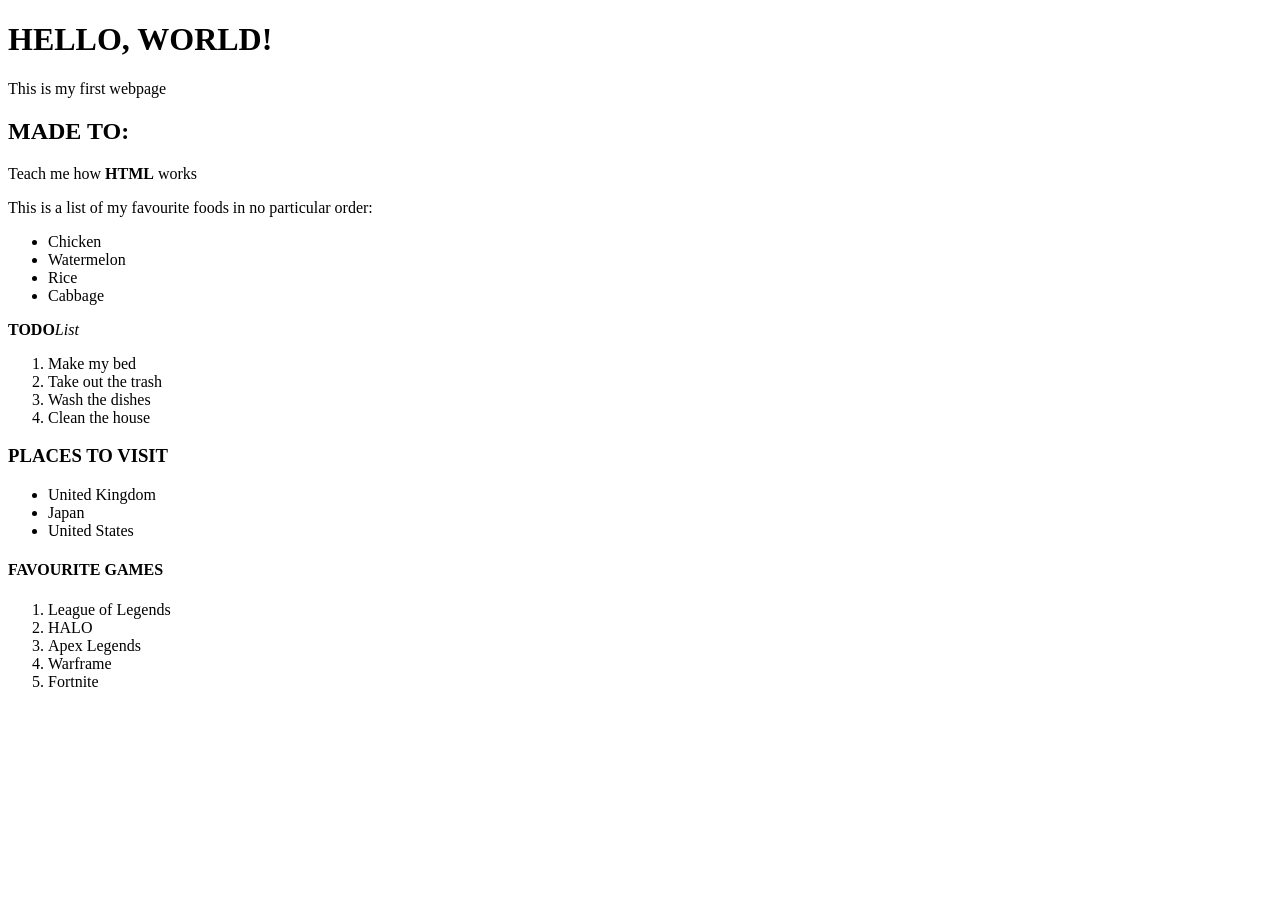
<file: LEARN HTML/index.html>
<!doctype html>

<html>
  <head>
    <meta charset="UTF-8" />
    <title>My First Web Page</title>
  </head>
  <body>
    <h1>HELLO, WORLD!</h1>

    <p>This is my first webpage</p>

    <h2>MADE TO:</h2>

    <p>Teach me how <b>HTML</b> works</p>

    <p>This is a list of my favourite foods in no particular order:</p>
    <ul>
      <li>Chicken</li>
      <li>Watermelon</li>
      <li>Rice</li>
      <li>Cabbage</li>
    </ul>

    <p><b>TODO</b><i>List</i></p>
    <ol>
      <li>Make my bed</li>
      <li>Take out the trash</li>
      <li>Wash the dishes</li>
      <li>Clean the house</li>
    </ol>

    <h3>PLACES TO VISIT</h3>
    <ul>
      <li>United Kingdom</li>
      <li>Japan</li>
      <li>United States</li>
    </ul>

    <h4>FAVOURITE GAMES</h4>
    <!--EXTREMELY BIASED-->
    <ol>
      <li>League of Legends</li>
      <li>HALO</li>
      <li>Apex Legends</li>
      <li>Warframe</li>
      <li>Fortnite</li>
    </ol>
  </body>
</html>
</file>
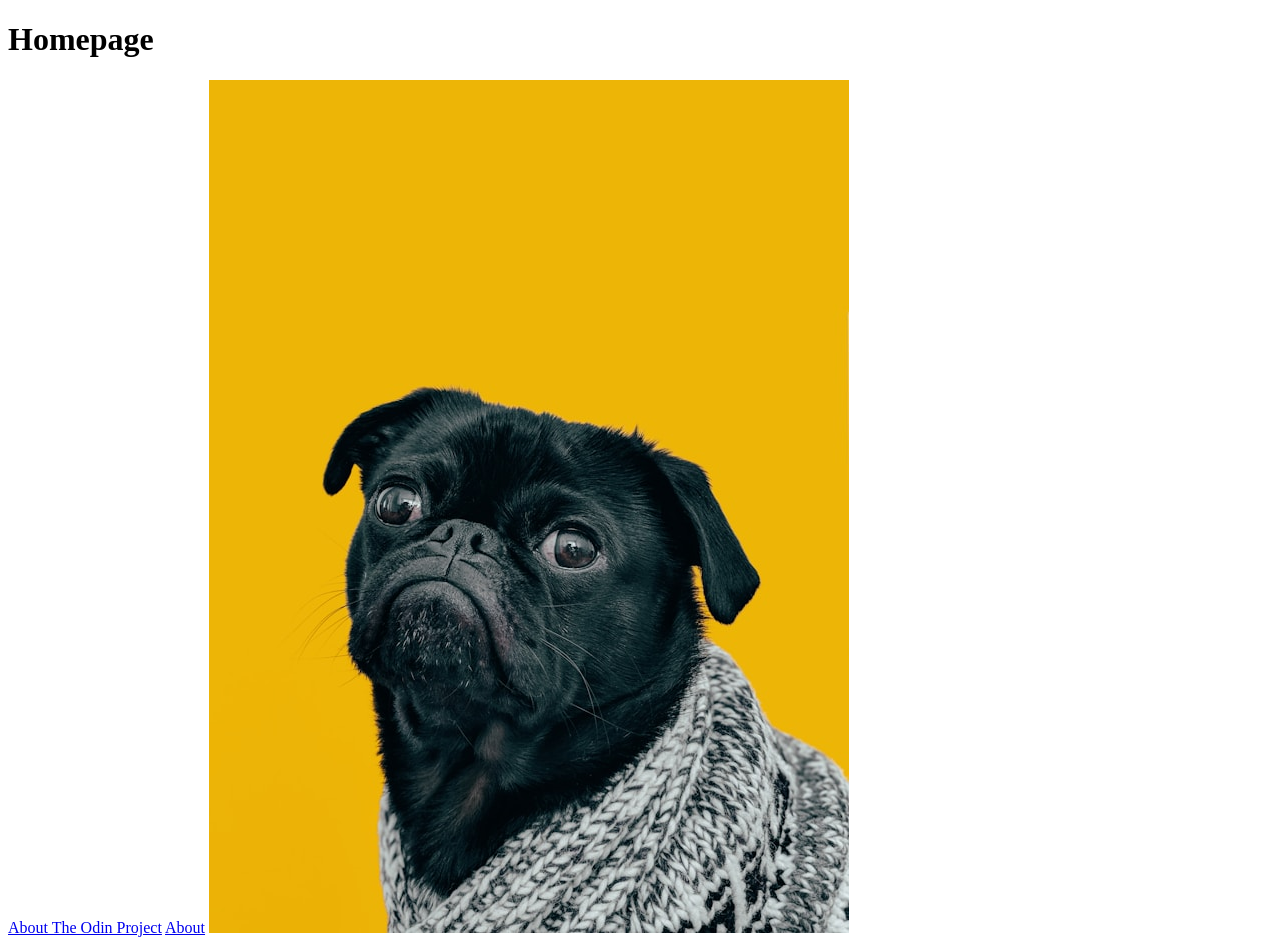
<file: odin-links-and-images/index.html>
<!doctype html>

<html>
  <head>
    <meta charset="UTF-8" />
    <title>odin_links_and_images</title>
  </head>
  <body>
    <h1>Homepage</h1>
    <a
      href="https://www.theodinproject.com/about"
      target="_blank"
      rel="noreferrer"
      >About The Odin Project</a
    >
    <a href="about.html" target="_blank" rel="noreferrer">About</a>

    <img src="./charlesdeluvio-Mv9hjnEUHR4-unsplash.jpg" />
  </body>
</html>
</file>
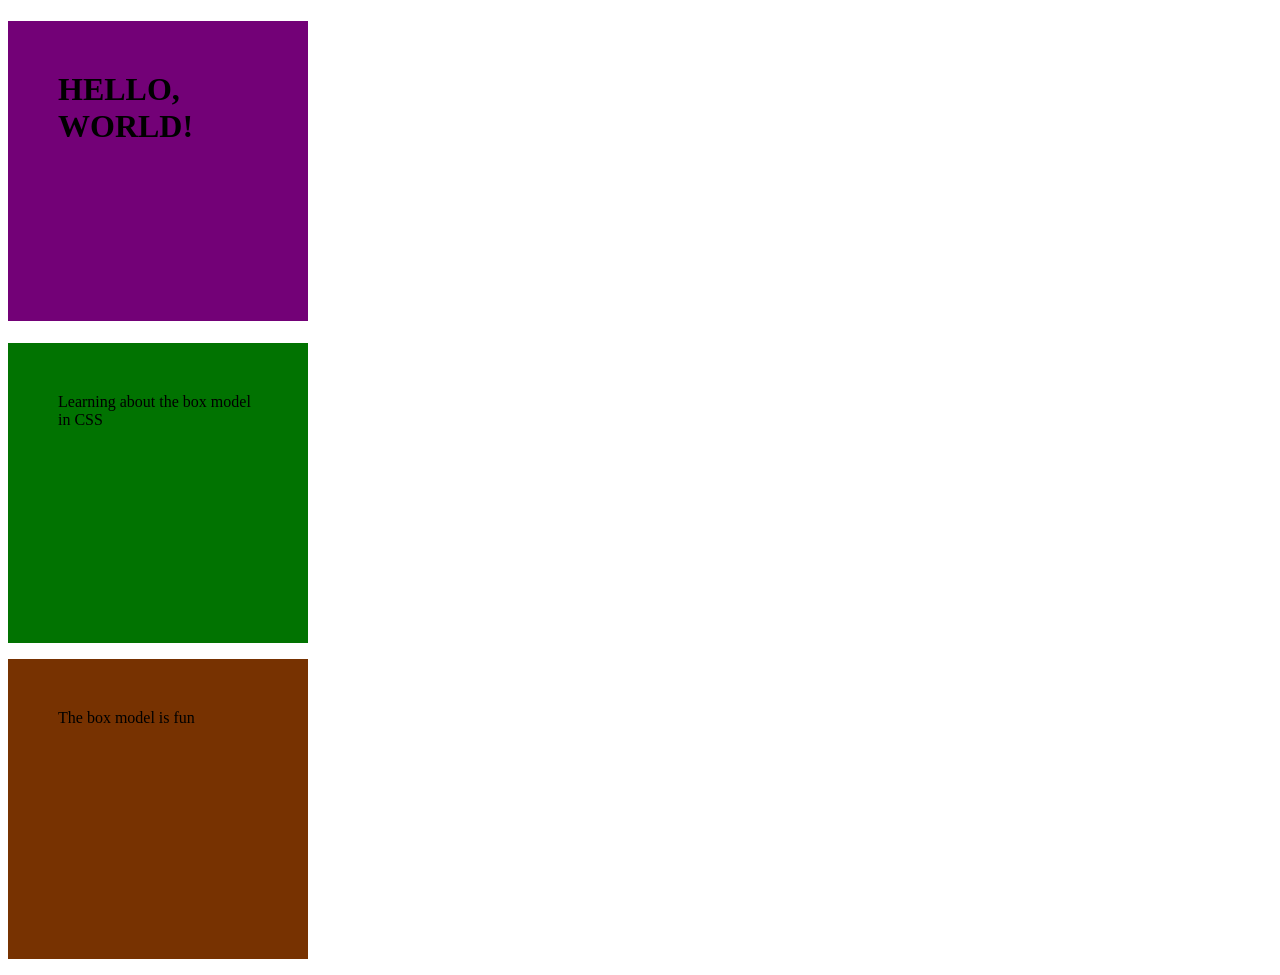
<file: LEARN CSS/box-model/index.html>
<!doctype html>
<html>
  <head>
    <meta charset="UTF-8" />
    <title>Box Model</title>
    <link rel="stylesheet" href="styles.css" />
  </head>
  <body>
    <h1 class="text" id="box1">HELLO, WORLD!</h1>
    <p class="text" id="box2">Learning about the box model in CSS</p>
    <p class="text" id="box3">The box model is fun</p>
  </body>
</html>
</file>
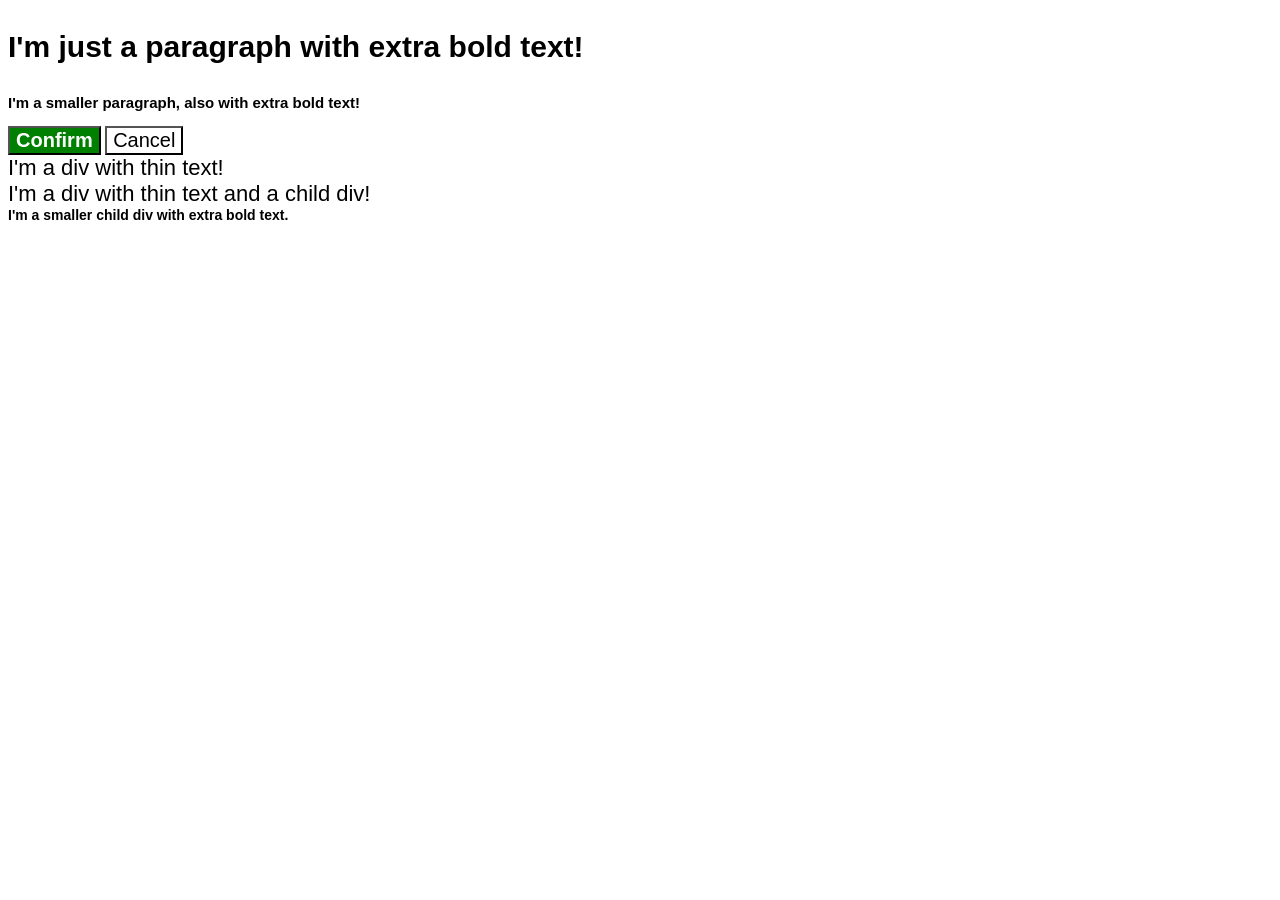
<file: LEARN CSS/cascade/01-cascade-fix/index.html>
<!DOCTYPE html>
<html lang="en">
  <head>
    <meta charset="UTF-8">
    <meta http-equiv="X-UA-Compatible" content="IE=edge">
    <meta name="viewport" content="width=device-width, initial-scale=1.0">
    <title>Fix the Cascade</title>
    <link rel="stylesheet" href="style.css">
  </head>
  <body>
    <p class="para">I'm just a paragraph with extra bold text!</p>
    <p class="para small-para">I'm a smaller paragraph, also with extra bold text!</p>

    <button id="confirm-button" class="button confirm">Confirm</button>
    <button id="cancel-button" class="button cancel">Cancel</button>

    <div class="text">I'm a div with thin text!</div>
    <div class="text">I'm a div with thin text and a child div!
      <div class="text child">I'm a smaller child div with extra bold text.</div>
    </div>
  </body>
</html>
</file>
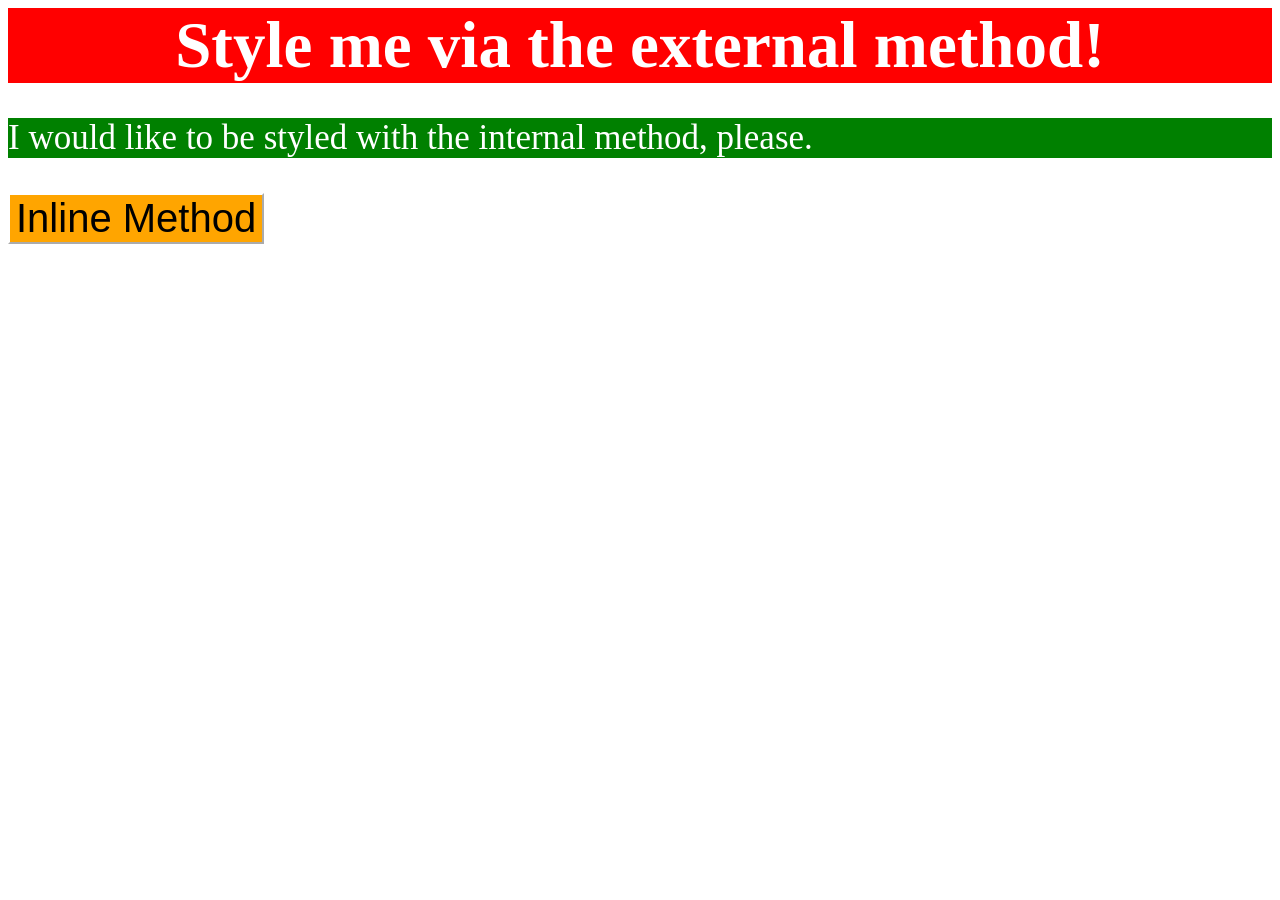
<file: LEARN CSS/intro-to-css/01-css-methods/index.html>
<!doctype html>
<html lang="en">
  <head>
    <meta charset="UTF-8" />
    <meta http-equiv="X-UA-Compatible" content="IE=edge" />
    <meta name="viewport" content="width=device-width, initial-scale=1.0" />
    <title>Methods for Adding CSS</title>
    <link rel="stylesheet" href="styles.css" />
    <style>
      p {
        background-color: green;
        color: white;
        font-size: 35px;
        font-weight: 400;
      }
    </style>
  </head>
  <body>
    <div>Style me via the external method!</div>
    <p>I would like to be styled with the internal method, please.</p>
    <button
      style="
        background-color: orange;
        color: black;
        border-color: white;
        font-size: 40px;
      "
    >
      Inline Method
    </button>
  </body>
</html>
</file>
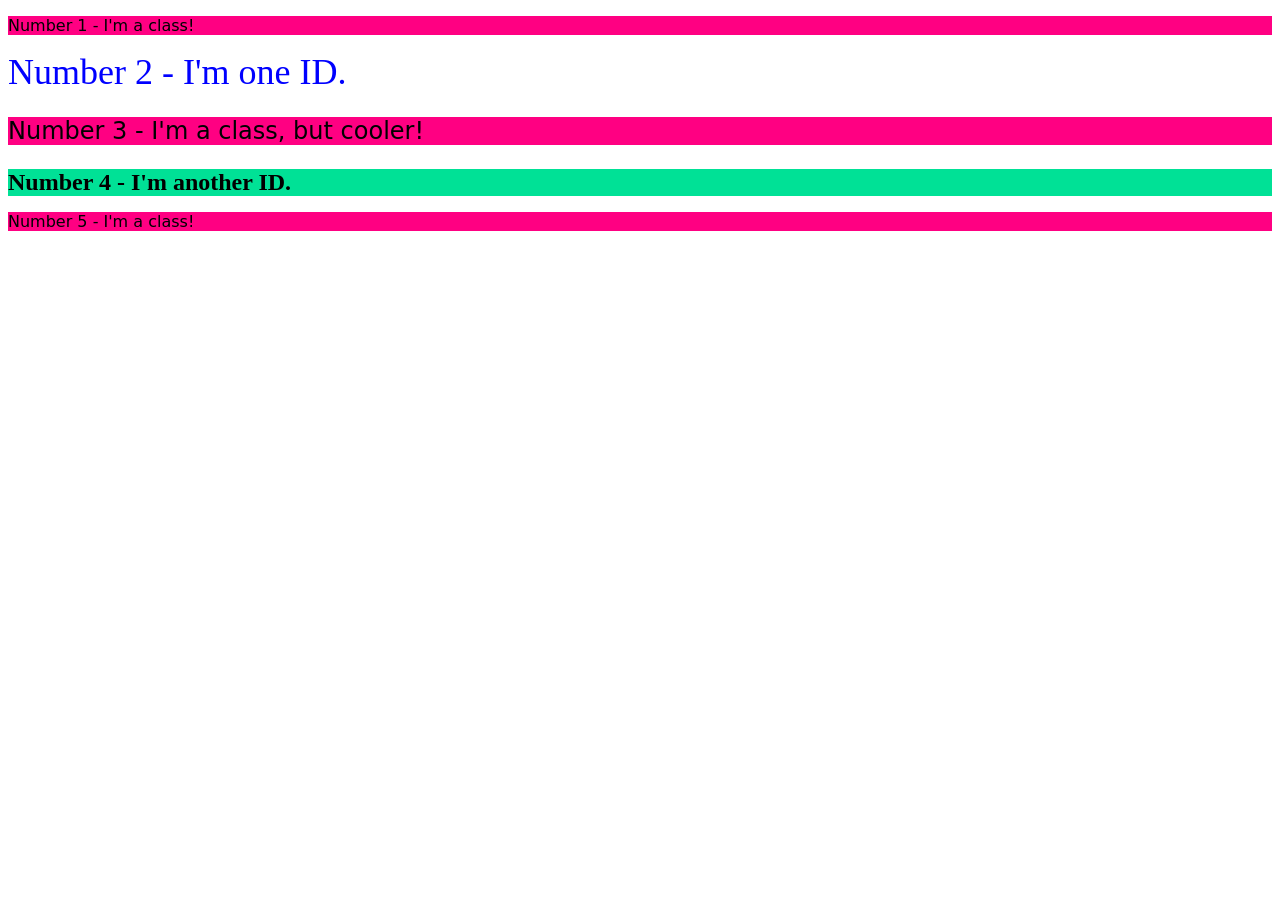
<file: LEARN CSS/intro-to-css/02-class-id-selectors/index.html>
<!doctype html>
<html lang="en">
  <head>
    <meta charset="UTF-8" />
    <meta http-equiv="X-UA-Compatible" content="IE=edge" />
    <meta name="viewport" content="width=device-width, initial-scale=1.0" />
    <title>Class and ID Selectors</title>
    <link rel="stylesheet" href="style.css" />
  </head>
  <body>
    <p class="odd" id="first">Number 1 - I'm a class!</p>
    <div class="even" id="second">Number 2 - I'm one ID.</div>
    <p class="odd" id="third">Number 3 - I'm a class, but cooler!</p>
    <div class="even" id="fourth">Number 4 - I'm another ID.</div>
    <p class="odd" id="fifth">Number 5 - I'm a class!</p>
  </body>
</html>
</file>
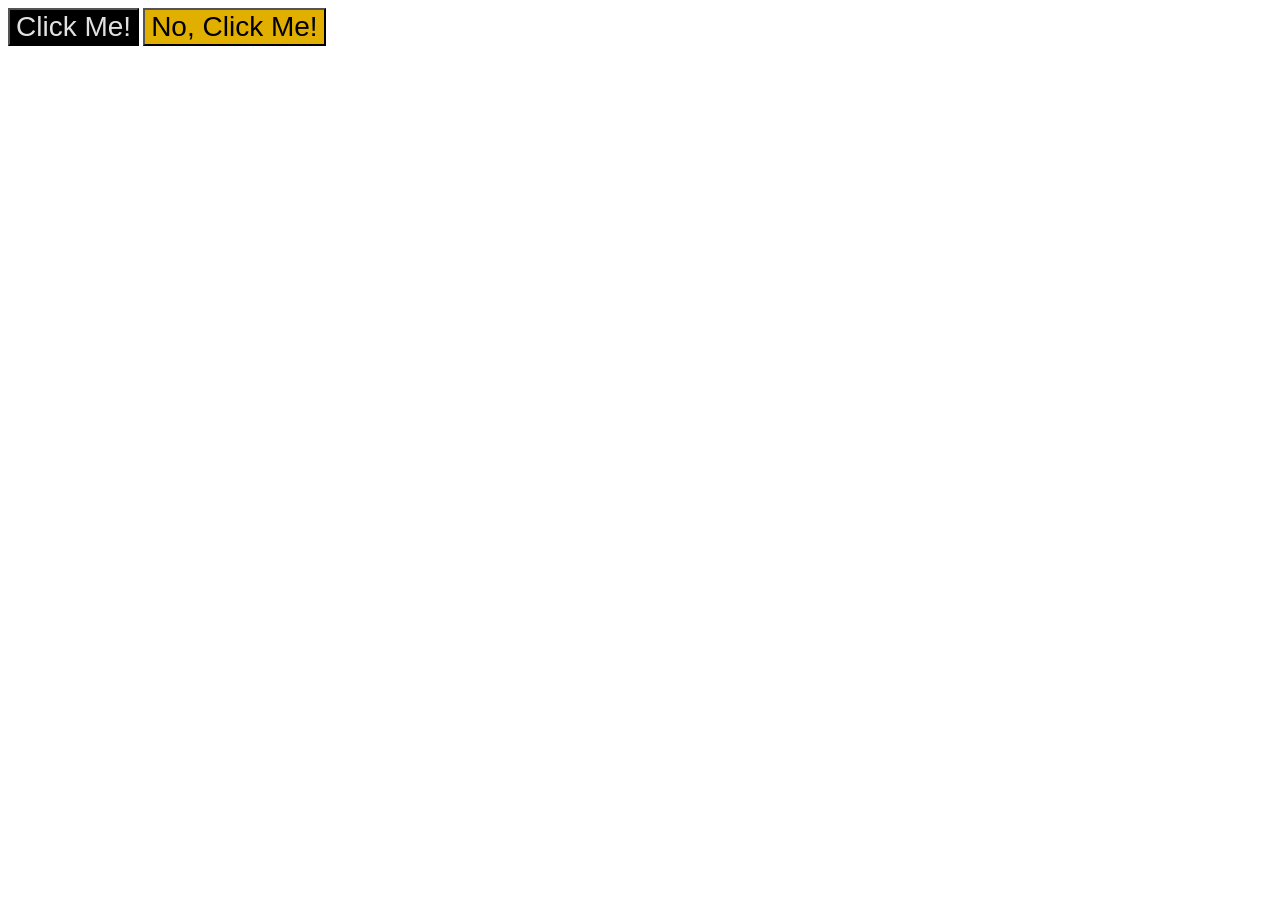
<file: LEARN CSS/intro-to-css/03-grouping-selectors/index.html>
<!doctype html>
<html lang="en">
  <head>
    <meta charset="UTF-8" />
    <meta http-equiv="X-UA-Compatible" content="IE=edge" />
    <meta name="viewport" content="width=device-width, initial-scale=1.0" />
    <title>Grouping Selectors</title>
    <link rel="stylesheet" href="style.css" />
  </head>
  <body>
    <button class="allElements" id="firstElement">Click Me!</button>
    <button class="allElements" id="secondElement">No, Click Me!</button>
  </body>
</html>
</file>
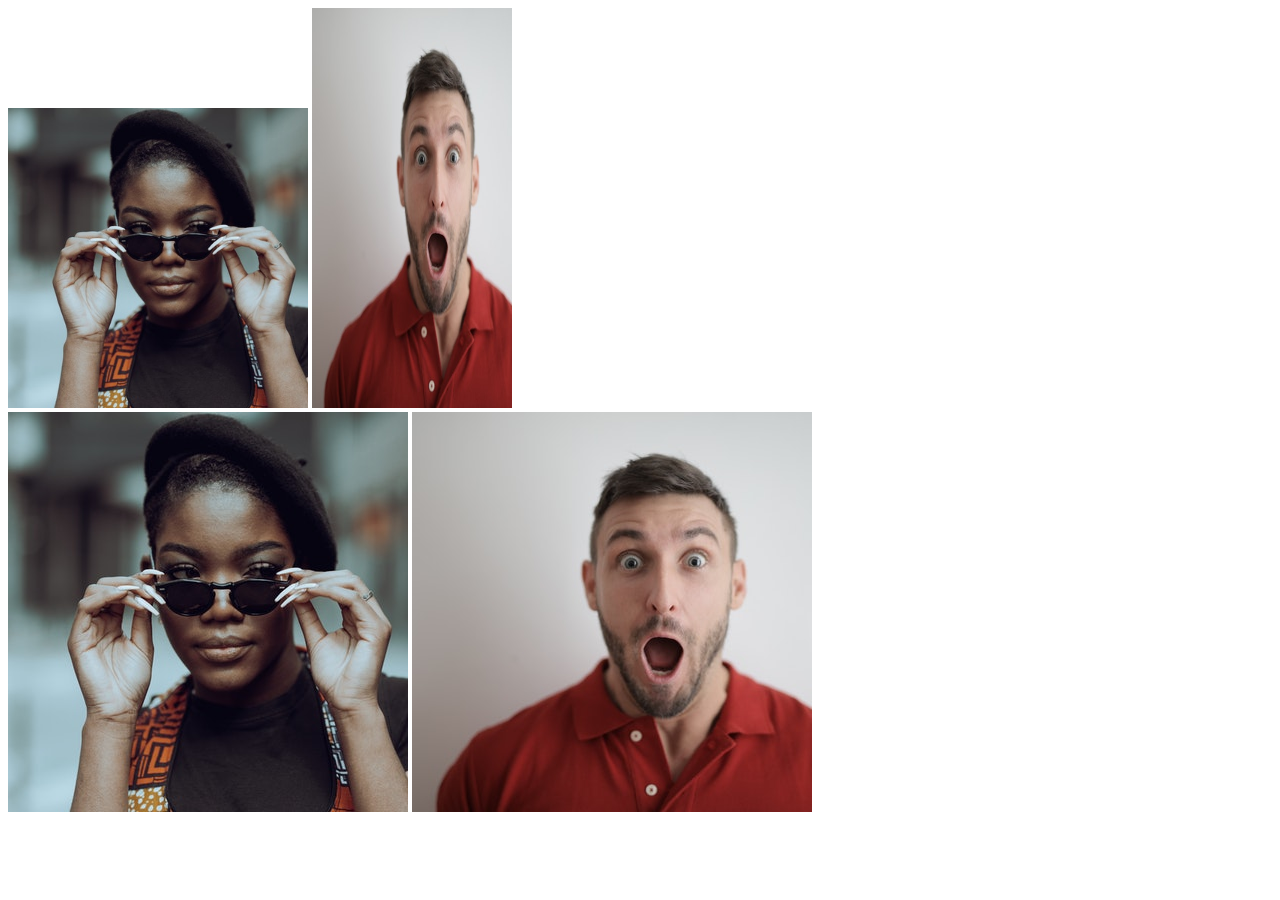
<file: LEARN CSS/intro-to-css/04-chaining-selectors/index.html>
<!DOCTYPE html>
<html lang="en">
  <head>
    <meta charset="UTF-8">
    <meta http-equiv="X-UA-Compatible" content="IE=edge">
    <meta name="viewport" content="width=device-width, initial-scale=1.0">
    <title>Chaining Selectors</title>
    <link rel="stylesheet" href="style.css">
  </head>
  <body>
    <!-- Use the classes BELOW this line -->
    <div>
      <img class="avatar proportioned" src="./images/pexels-katho-mutodo-8434791.jpg" alt="Woman with glasses">
      <img class="avatar distorted" src="./images/pexels-andrea-piacquadio-3777931.jpg" alt="Man with surprised expression">
    </div>
    <!-- Use the classes ABOVE this line -->
    <div>
      <img class="original proportioned" src="./images/pexels-katho-mutodo-8434791.jpg" alt="Woman with glasses">
      <img class="original distorted" src="./images/pexels-andrea-piacquadio-3777931.jpg" alt="Man with surprised expression">
    </div>
  </body>
</html>
</file>
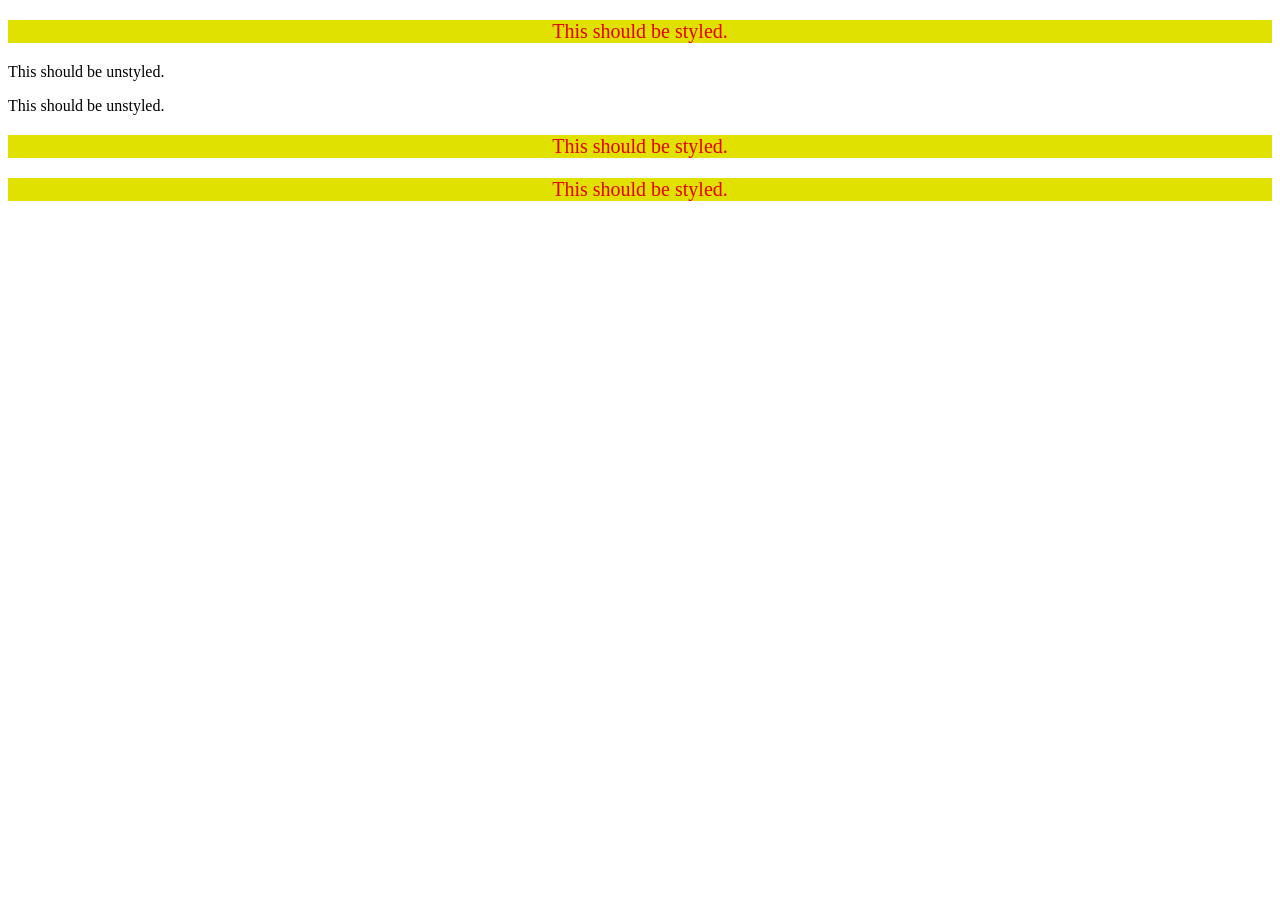
<file: LEARN CSS/intro-to-css/05-descendant-combinator/index.html>
<!DOCTYPE html>
<html lang="en">
  <head>
    <meta charset="UTF-8">
    <meta http-equiv="X-UA-Compatible" content="IE=edge">
    <meta name="viewport" content="width=device-width, initial-scale=1.0">
    <title>Descendant Combinator</title>
    <link rel="stylesheet" href="style.css">
  </head>
  <body>
    <div class="container">
      <p class="text">This should be styled.</p>
    </div>
    <p class="text">This should be unstyled.</p>
    <p class="text">This should be unstyled.</p>
    <div class="container">
      <p class="text">This should be styled.</p>
      <p class="text">This should be styled.</p>
    </div>
  </body>
</html>
</file>
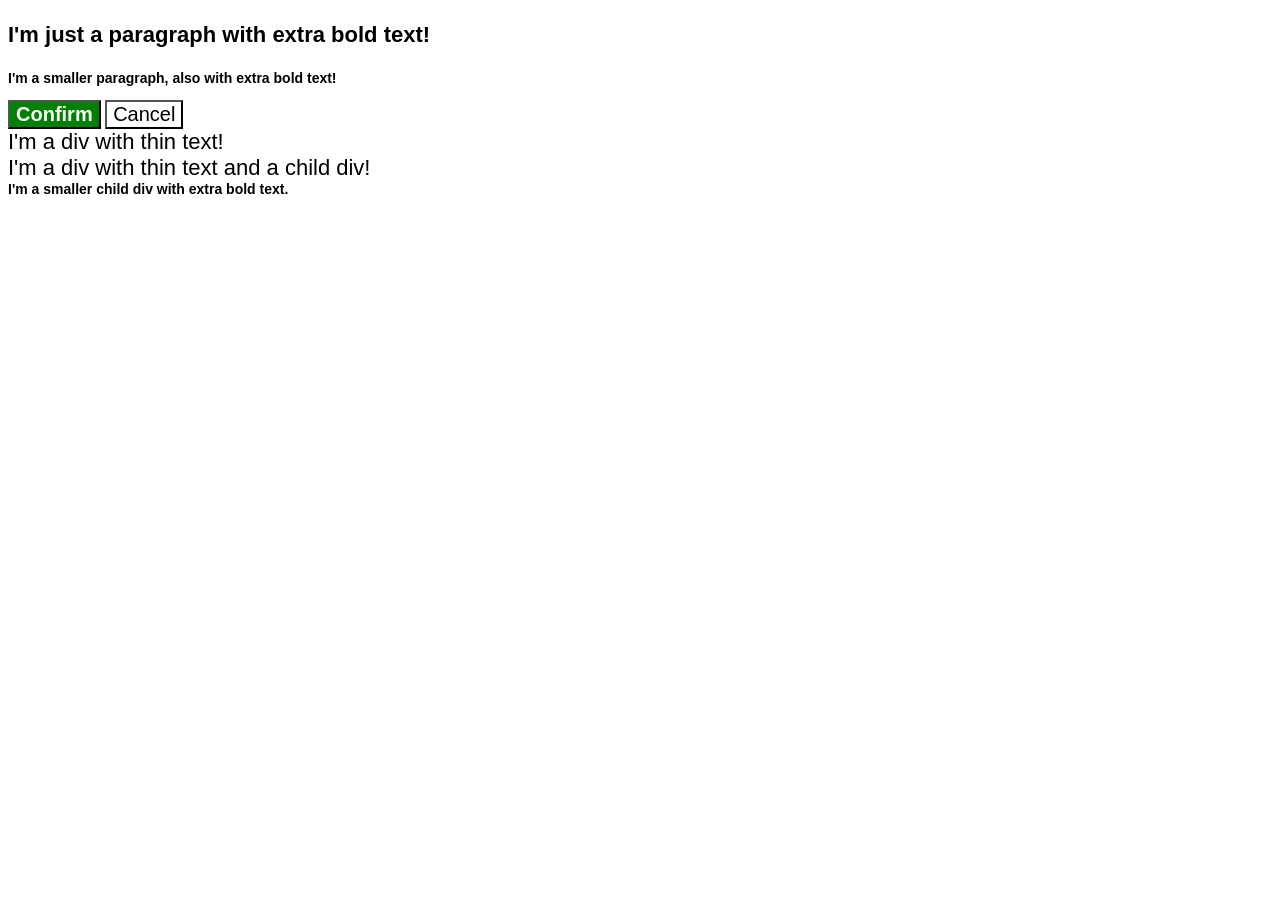
<file: LEARN CSS/cascade/01-cascade-fix/solution/solution.html>
<!DOCTYPE html>
<html lang="en">

  <head>
    <meta charset="UTF-8">
    <meta http-equiv="X-UA-Compatible" content="IE=edge">
    <meta name="viewport" content="width=device-width, initial-scale=1.0">
    <title>Fix the Cascade</title>
    <link rel="stylesheet" href="solution.css">
  </head>
  <body>
    <p class="para">I'm just a paragraph with extra bold text!</p>
    <p class="para small-para">I'm a smaller paragraph, also with  extra bold text!</p>

    <button id="confirm-button" class="button confirm">Confirm</button>
    <button id="cancel-button" class="button cancel">Cancel</button>

    <div class="text">I'm a div with thin text!</div>
    <div class="text">I'm a div with thin text and a child div!
      <div class="text child">I'm a smaller child div with extra bold text.</div>
    </div>
  </body>
</html>
</file>
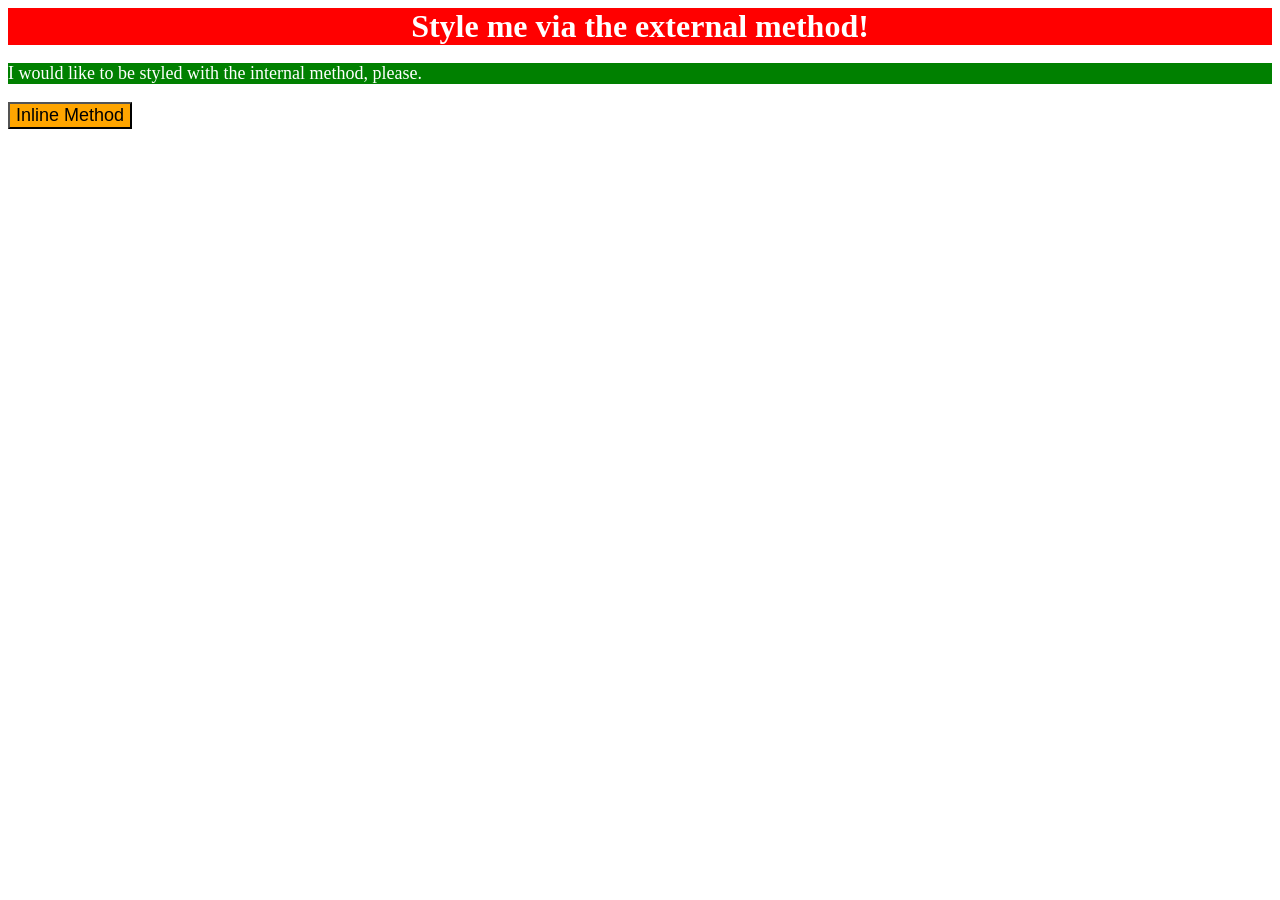
<file: LEARN CSS/intro-to-css/01-css-methods/solution/solution.html>
<!DOCTYPE html>
<html lang="en">
  <head>
    <meta charset="UTF-8">
    <meta http-equiv="X-UA-Compatible" content="IE=edge">
    <meta name="viewport" content="width=device-width, initial-scale=1.0">
    <title>Methods for Adding CSS</title>
    <link rel="stylesheet" href="solution.css">

    <style>
      p {
        background-color: green;
        color: white;
        font-size: 18px;
      }
    </style>
  </head>
  <body>
    <div>Style me via the external method!</div>
    <p>I would like to be styled with the internal method, please.</p>
    <button style="background-color: orange; font-size: 18px;">Inline Method</button>
  </body>
</html>
</file>
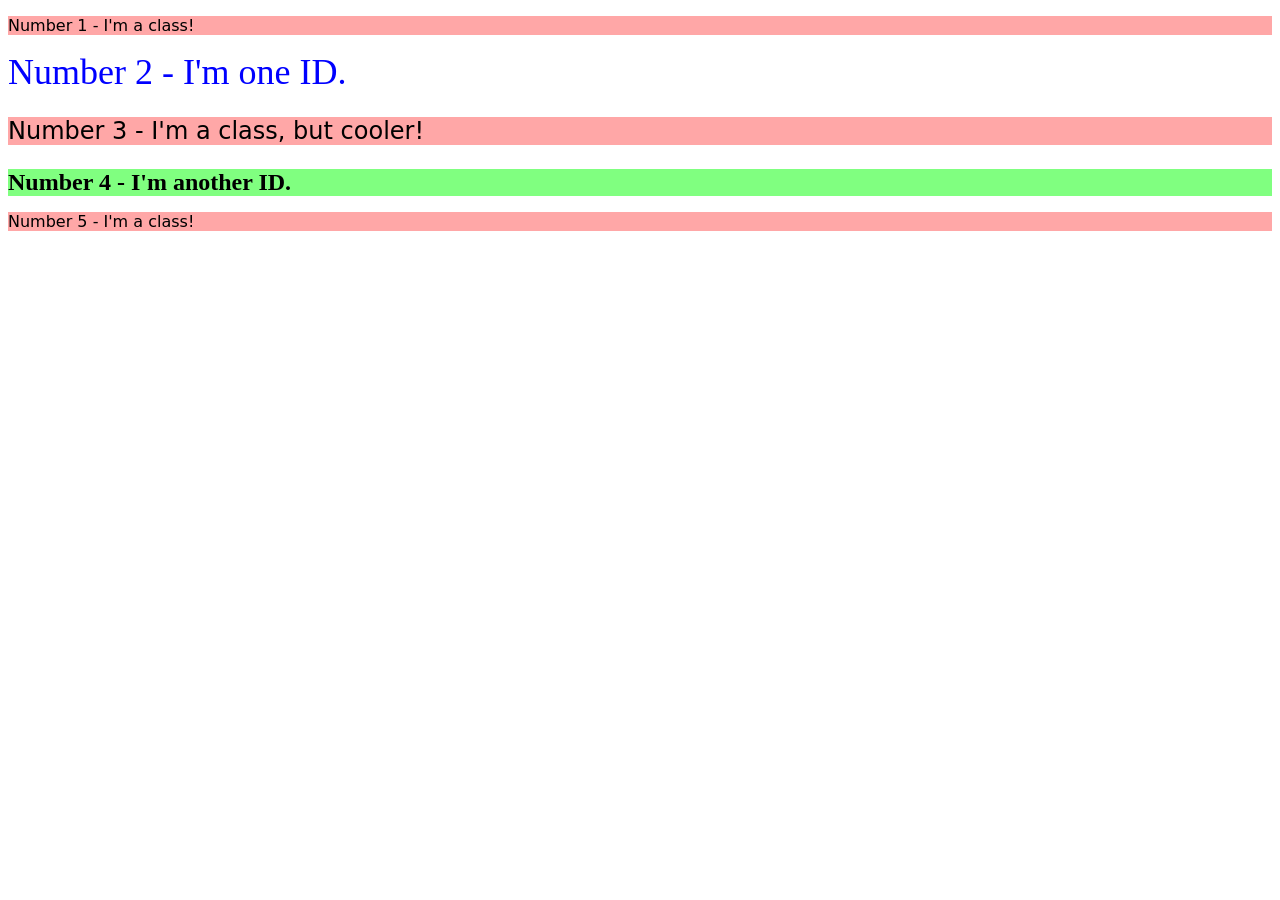
<file: LEARN CSS/intro-to-css/02-class-id-selectors/solution/solution.html>
<!DOCTYPE html>
<html lang="en">
  <head>
    <meta charset="UTF-8">
    <meta http-equiv="X-UA-Compatible" content="IE=edge">
    <meta name="viewport" content="width=device-width, initial-scale=1.0">
    <title>Class and ID Selectors</title>
    <link rel="stylesheet" href="solution.css">
  </head>
  <body>
    <p class="odd">Number 1 - I'm a class!</p>
    <div id="two">Number 2 - I'm one ID.</div>
    <p class="odd adjust-font-size">Number 3 - I'm a class, but cooler!</p>
    <div id="four" class="adjust-font-size">Number 4 - I'm another ID.</div>
    <p class="odd">Number 5 - I'm a class!</p>
  </body>
</html>
</file>
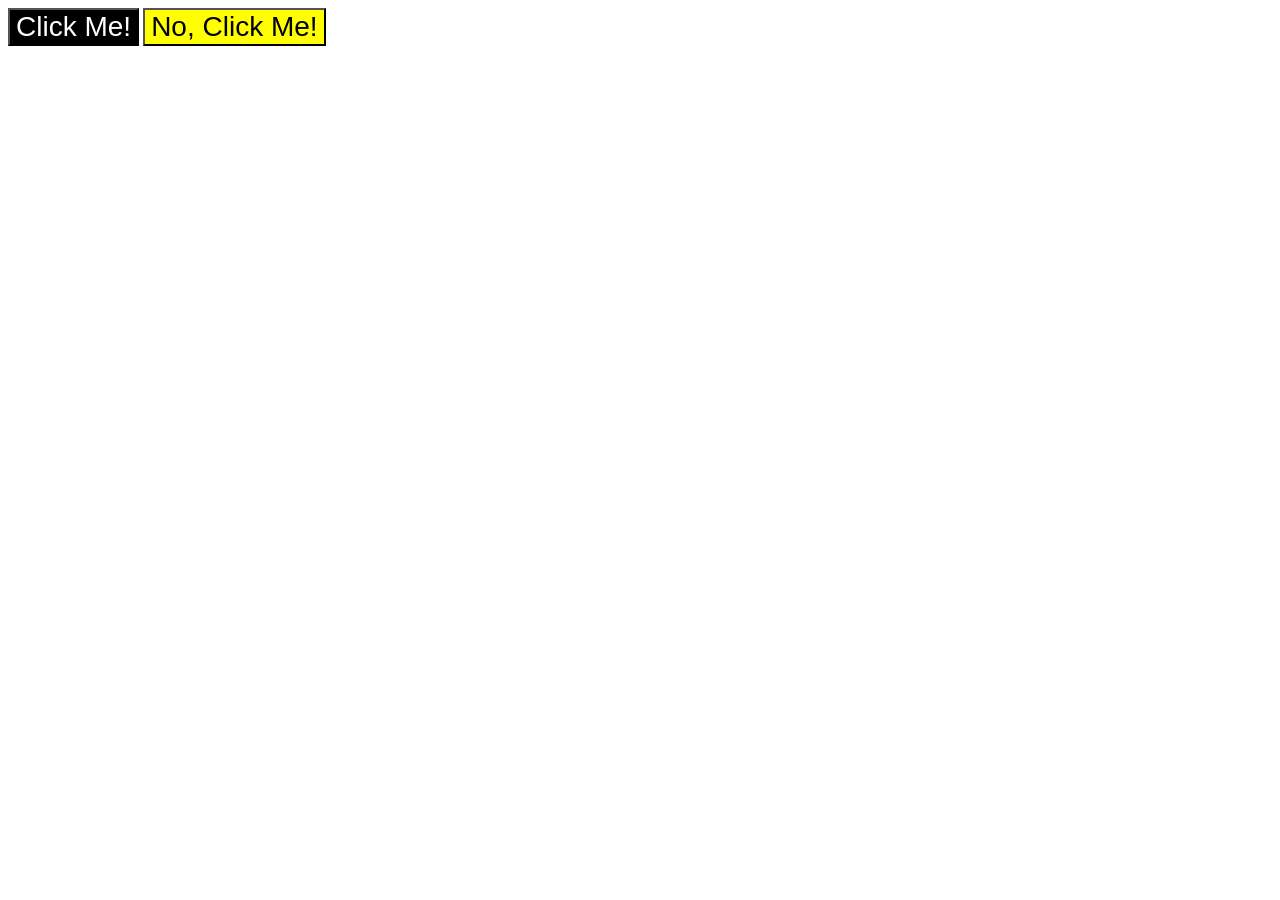
<file: LEARN CSS/intro-to-css/03-grouping-selectors/solution/solution.html>
<!DOCTYPE html>
  <html lang="en">
  <head>
    <meta charset="UTF-8">
    <meta http-equiv="X-UA-Compatible" content="IE=edge">
    <meta name="viewport" content="width=device-width, initial-scale=1.0">
    <title>Grouping Selectors</title>
    <link rel="stylesheet" href="solution.css">
  </head>
  <body>
    <button class="inverted">Click Me!</button>
    <button class="fancy">No, Click Me!</button>
  </body>
</html>
</file>
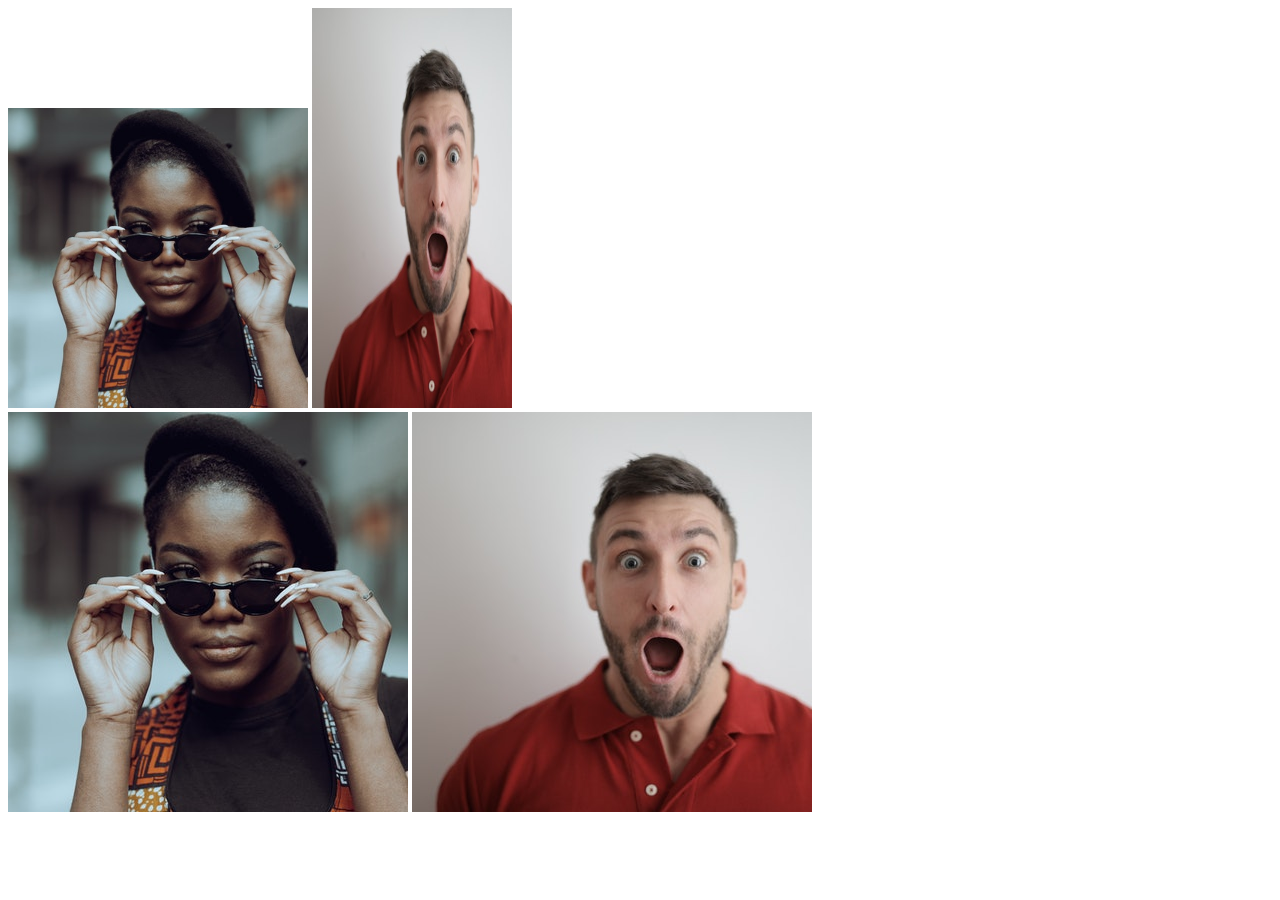
<file: LEARN CSS/intro-to-css/04-chaining-selectors/solution/solution.html>
<!DOCTYPE html>
<html lang="en">
  <head>
    <meta charset="UTF-8">
    <meta http-equiv="X-UA-Compatible" content="IE=edge">
    <meta name="viewport" content="width=device-width, initial-scale=1.0">
    <title>Chaining Selectors</title>
    <link rel="stylesheet" href="solution.css">
  </head>
  <body>
    <div>
      <img class="avatar proportioned" src="./images/pexels-katho-mutodo-8434791.jpg" alt="Woman with glasses">
      <img class="avatar distorted" src="./images/pexels-andrea-piacquadio-3777931.jpg" alt="Man with surprised expression">
    </div>
    <div>
      <img class="original proportioned" src="./images/pexels-katho-mutodo-8434791.jpg" alt="Woman with glasses">
      <img class="original distorted" src="./images/pexels-andrea-piacquadio-3777931.jpg" alt="Man with surprised expression">
    </div>
  </body>
</html>
</file>
<file: LEARN CSS/box-model/styles.css>
.text {
  justify-content: center;
  padding: 50px;
  border: 50px;
  box-sizing: border-box;
}

#box1 {
  width: 300px;
  height: 300px;
  background-color: rgb(115, 1, 119);
}

#box2 {
  width: 300px;
  height: 300px;
  background-color: rgb(1, 115, 1);
}

#box3 {
  width: 300px;
  height: 300px;
  background-color: rgb(119, 50, 1);
}
</file>
<file: LEARN CSS/cascade/01-cascade-fix/style.css>
body {
  font-family: Arial, Helvetica, sans-serif;
}

.para,
.small-para {
  color: hsl(0, 0%, 0%);
  font-weight: 800;
}

.para {
  font-size: 30px;
}

.small-para {
  font-size: 15px;
}

.button.confirm {
  background: green;
  color: white;
  font-weight: bold;
}

.button {
  background-color: rgb(255, 255, 255);
  color: rgb(0, 0, 0);
  font-size: 20px;
}

.text.text.child {
  color: rgb(0, 0, 0);
  font-weight: 800;
  font-size: 14px;
}

div.text {
  color: rgb(0, 0, 0);
  font-size: 22px;
  font-weight: 100;
}
</file>
<file: LEARN CSS/intro-to-css/01-css-methods/styles.css>
div {
  background-color: red;
  color: white;
  text-align: center;
  font-size: 65px;
  font-weight: 700;
}
</file>
<file: LEARN CSS/intro-to-css/02-class-id-selectors/style.css>
.odd {
  background-color: rgb(255, 0, 130);
  font-family: "Verdana", "DejaVu Sans", "sans-serif";
}

#second {
  color: blue;
  font-size: 36px;
}

#third {
  font-size: 24px;
}

#fourth {
  background-color: rgb(0, 225, 150);
  font-size: 24px;
  font-weight: 750;
}
</file>
<file: LEARN CSS/intro-to-css/03-grouping-selectors/style.css>
#firstElement {
  background-color: rgb(0, 0, 0);
  color: rgb(225, 225, 225);
}

#secondElement {
  background-color: rgb(225, 175, 0);
}

#firstElement,
#secondElement {
  font-size: 28px;
  font-family: "Helvetica", "Times New Roman", "sans-serif";
}
</file>
<file: LEARN CSS/intro-to-css/04-chaining-selectors/style.css>
.avatar.proportioned {
  width: 300px;
  height: auto;
}

.avatar.distorted {
  width: 200px;
  height: 400px;
}
</file>
<file: LEARN CSS/intro-to-css/05-descendant-combinator/style.css>
.container .text {
  background-color: rgb(225, 225, 0);
  color: rgb(225, 0, 0);
  text-align: center;
  font-size: 20px;
}
</file>
<file: LEARN CSS/cascade/01-cascade-fix/solution/solution.css>
body{
  font-family:Arial, Helvetica, sans-serif;
}

.para,
.small-para {
  color: hsl(0, 0%, 0%);
  font-weight: 800;
}

.para {
  font-size: 22px;
}

.button {
  background-color: rgb(255, 255, 255);
  color: rgb(0, 0, 0);
  font-size: 20px;
}

div.text {
  color: rgb(0, 0, 0);
  font-weight: 100;
  font-size: 22px;
}

/* SOLUTION */

/* 
  For the following rule, we removed it from its original position in the file:

  .small-para {
    font-size: 14px;
    font-weight: 800;
  } 

  Then we placed it after the .para selector, taking advantage of the rule order since both selectors have the same specificity. 
  
  Another solution would be keeping it in its original place and just chaining selectors, giving this rule a higher specificity:

  p.small-para {
    font-size: 14px;
    font-weight: 800;
  }
*/

.small-para {
  font-size: 14px;
  font-weight: 800;
}

/* 
  For the following rule we removed the original .confirm selector:

  .confirm {
    background: green;
    color: white;
    font-weight: bold;
  } 

  Then we used an ID selector instead, since it has a higher specificity than the .button selector.

  Other solutions would be to simply move the .confirm rule below the .button rule, or to use the .button.confirm selector without moving it:

  .button.confirm {
    background: green;
    color: white;
    font-weight: bold;
  }
*/

#confirm-button {
  background: green;
  color: white;
  font-weight: bold;
}

/*
  For the following rule we first removed it from its original position in the file: 

  .child {
    color: rgb(0, 0, 0);
    font-weight: 800;
    font-size: 14px;
  }

  Then we added another selector to create a descendant combinator. If we only created a descendant combinator, the specificity would be tied with the
  div.text selector and it would come down to rule order, and if we only moved it, the div.text selector would still have a higher specificity.
  
  Another solution would be to keep the rule where it was and just replace the div selector with the .text selector:

  .text .child {
    color: rgb(0, 0, 0);
    font-weight: 800;
    font-size: 14px;
  }
*/

div .child {
  color: rgb(0, 0, 0);
  font-weight: 800;
  font-size: 14px;
}
</file>
<file: LEARN CSS/intro-to-css/01-css-methods/solution/solution.css>
div {
  background-color: red;
  color: white;
  font-size: 32px;
  text-align: center;
  font-weight: bold;
}
</file>
<file: LEARN CSS/intro-to-css/02-class-id-selectors/solution/solution.css>
.odd {
  background-color: rgb(255, 167, 167);
  font-family: Verdana, "DejaVu Sans", sans-serif;
}

.adjust-font-size {
  font-size: 24px;
}

#two {
  color: #0000ff;
  font-size: 36px;
}

/*
    In the id selector 'four' below, we could have also
    added a rule to set the font size to 24px.

    However, since the elements 'Number 3' and 'Number 4'
    in the HTML file share the same font size, we reused
    the 'adjust-font-size' class above to help reduce
    duplicate code.
*/
#four {
  background-color: hsl(120, 100%, 75%);
  font-weight: bold;
}
</file>
<file: LEARN CSS/intro-to-css/03-grouping-selectors/solution/solution.css>
.inverted,
.fancy {
  font-family: Helvetica, "Times New Roman", sans-serif;
  font-size: 28px;
}

.inverted {
  background-color: black;
  color: white;
}

.fancy {
  background-color: yellow;
}
</file>
<file: LEARN CSS/intro-to-css/04-chaining-selectors/solution/solution.css>
/* height defaults to "auto" so no need to explicitly set it */
.avatar.proportioned {
  width: 300px;
}

.avatar.distorted {
  height: 400px;
  width: 200px;
}
</file>
